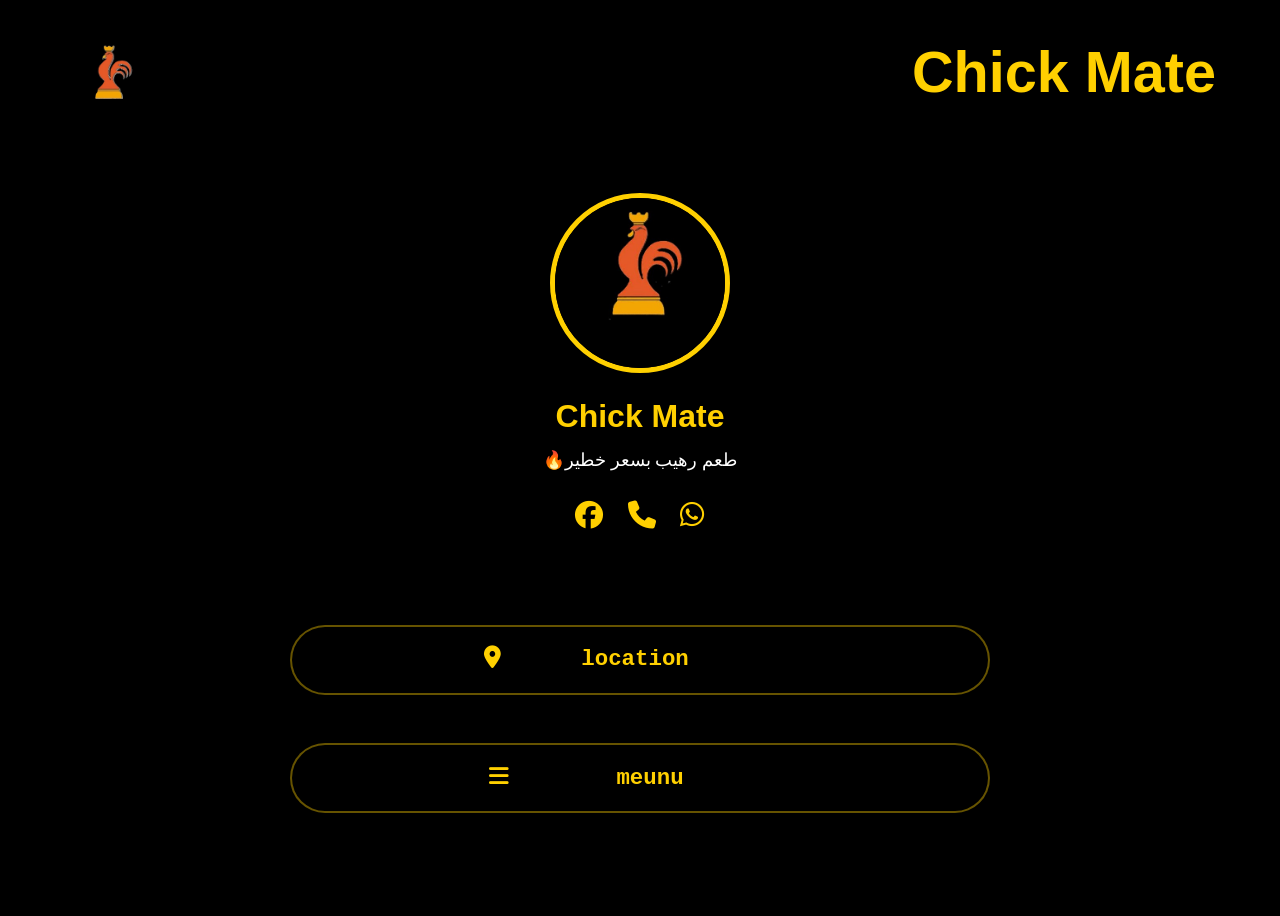
<file: index.html>
<!DOCTYPE html>
<html lang="en">

<head>
  <meta charset="UTF-8" />
  <meta name="viewport" content="width=device-width, initial-scale=1.0" />
  <link rel="stylesheet" href="css/all.min.css" />
  <link rel="stylesheet" href="css/index.css" />
  <link rel="stylesheet" href="css/nornalize.css" />

  <title>Chick Mate </title>
</head>

<body>
  <!--start header-->
  <!--start header-->
  <!--start header-->
  <div class="header">
    <div class="container">
      <div class="logo"><img src="image/logo.jpg" alt="" /></div>
      <div class="name">
        <h1><span> </span>Chick Mate
 </h1>
      </div>
    </div>
  </div>
  <!--start  profile-->
  <!--start  profile-->

  <div class="profile">
    <div class="container">
      <div class="image"><img src="image/caram.jpeg" alt="" /></div>
      <div class="text">
        <p>     </p>
      <span> Chick Mate </span>
        <p> 🔥طعم رهيب بسعر خطير </p>

      </div>
      <div class="icon">
        <!-- <a href="https://www.tiktok.com/@a2z_cafe?_t=ZS-90obosdH9iW&_r=1"><i class="fa-brands fa-tiktok"></i></a> -->

        <a href="https://www.facebook.com/share/1CrfHWsxSL/"><i class="fa-brands fa-facebook"></i></a>

        <!-- <a href="https://www.instagram.com/a2z_cafe?igsh=d2dyOWxwZ20wYzc5"><i class="fa-brands fa-instagram"></i></a> -->

        <a href="tel:01289000355"><i class="fa-solid fa-phone"></i></a>

        <a href="https://api.whatsapp.com/send?phone=201289000355"><i class="fab fa-whatsapp"></i></a>
      </div>
    </div>
  </div>

  <!--start   contant-->
  <!--start   contant-->
  <!--start   contant-->
  <div class="contant">
    <div class="container">
      <!-- <br /> -->
      <div class="col">
        <a href="https://www.google.com/maps?q=30.2980987,30.9775295&z=17&hl=en">
          <pre><i class="fa-solid fa-location-dot"></i>      location     <span>>>></span></pre>
        </a>
      </div>
      <br />
      <div class="col">
        <a href="menu/menu.html">
          <pre><i class="fa-solid fa-bars"></i>        meunu     <span>>>></span></pre>
        </a>
      </div>
      <br>


    </div>
  </div>


  </div>
</body>

</html>
</file>
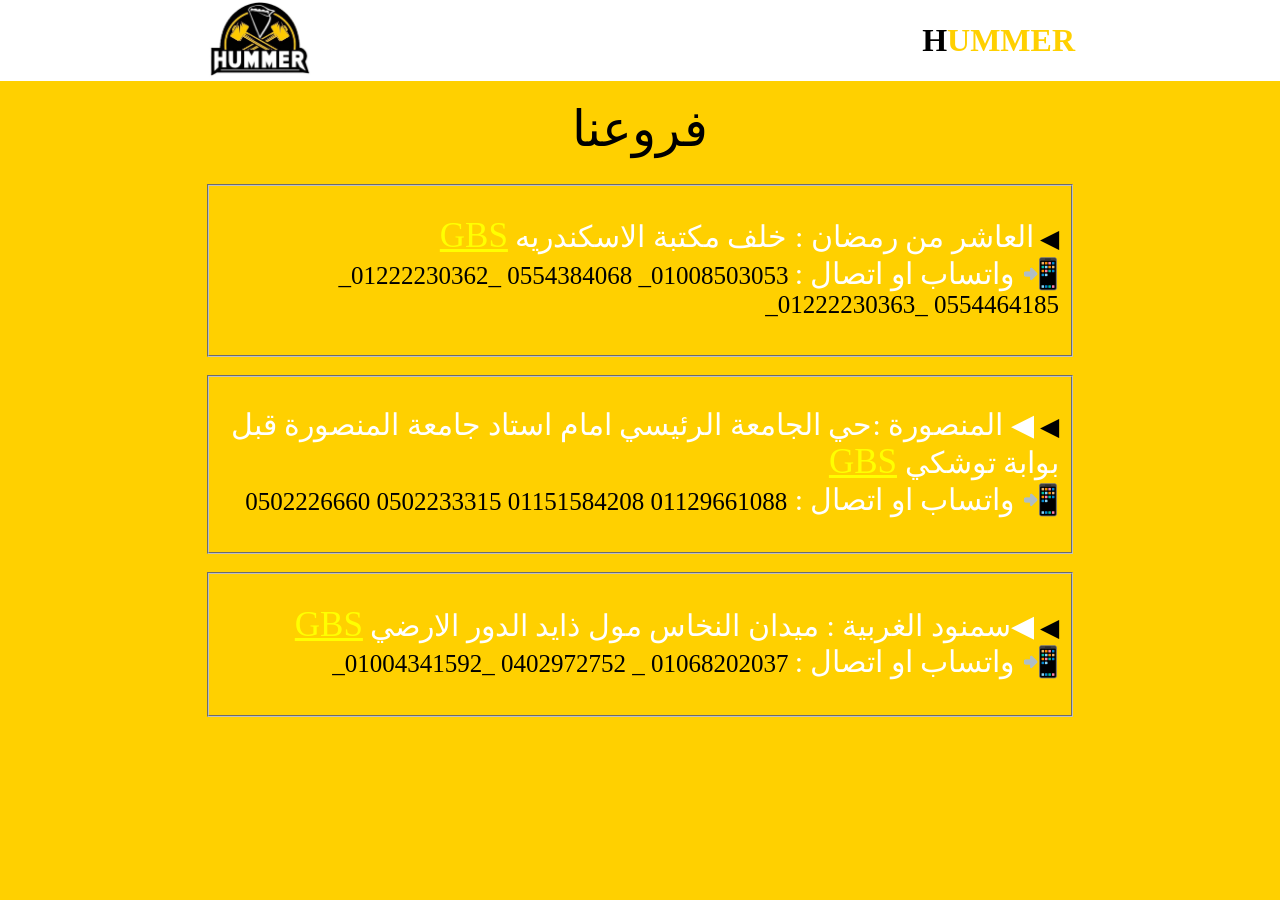
<file: location/location.html>
<!DOCTYPE html>
<html lang="en">
<head>
    <meta charset="UTF-8">
    <meta name="viewport" content="width=device-width, initial-scale=1.0">
    <title>  HUMMER  >>location</title>

      <link rel="stylesheet" href="all.min.css" />
    <link rel="stylesheet" href="location.css" />
    <link rel="stylesheet" href="nornalize.css" />
</head>
<body>
    

    <!--start header-->
    <!--start header-->
    <!--start header-->
    <div class="header">
      <div class="container">
        <div class="logo"><img src="image/logo.jpg" alt="" /></div>
        <div class="name">
          <h1><span>H</span>UMMER</h1>
        </div>
      </div>
    </div>

       <!--start title -->
    <!--start title -->
        <!--start title -->

    <div class="title">
      <div class="container">
        <div class="text">فروعنا </div>
      </div>
    </div>

       
     <!--start location  -->
      <!--start location  -->
       <!--start location  -->
 
<div class="location">
  <div class="container">

        <!--start location1111  -->
    <fieldset> 
    <div class="row">

      <p> ◀ 
   <span>  العاشر من رمضان :  خلف مكتبة الاسكندريه </span> <span class="gps"><a href="https://www.google.com/maps/place/%D9%85%D8%B7%D8%B9%D9%85+Mix+Chicken+%D9%85%D9%8A%D9%83%D8%B3+%D8%AA%D8%B4%D9%8A%D9%83%D9%86%E2%80%AD/@30.2902836,31.7465641,760m/data=!3m2!1e3!4b1!4m6!3m5!1s0x1457fd21ad69da3d:0xce9709e285a1c478!8m2!3d30.2902836!4d31.7465641!16s%2Fg%2F11q_8p87k5?entry=ttu&g_ep=EgoyMDI1MDUxMy4xIKXMDSoASAFQAw%3D%3D"> GBS</a></span><br>


<span> 📲 واتساب او اتصال :</span>
01008503053_
0554384068 _01222230362_
0554464185 _01222230363_
</p>
</div>
</fieldset>
<br>
    <!--start location22222  -->
    <fieldset>
    <div class="row">

      <p> ◀ 
   <span> ◀ المنصورة :حي الجامعة الرئيسي امام استاد جامعة المنصورة  قبل بوابة توشكي
</span> <span class="gps"><a href="https://maps.app.goo.gl/kHqtyCgPKiA22H3b8"> GBS</a></span><br>


<span> 📲 واتساب او اتصال :
</span>
 
01129661088 01151584208
0502233315 0502226660
</p>
</div>
</fieldset>
<br>
    <!--start location3333  -->
<fieldset>

    <div class="row">

      <p> ◀ 
   <span>  ◀سمنود الغربية : ميدان النخاس مول ذايد الدور الارضي 
</span> <span class="gps"><a href="https://maps.app.goo.gl/nWRGuJe3QoWtEcLp9"> GBS</a></span><br>


<span> 📲 واتساب او اتصال :</span>
 
01068202037  _ 
0402972752 _01004341592_
</p>
</div>
</fieldset>


    </div>
  </div>
 


</body>
</html>
</file>
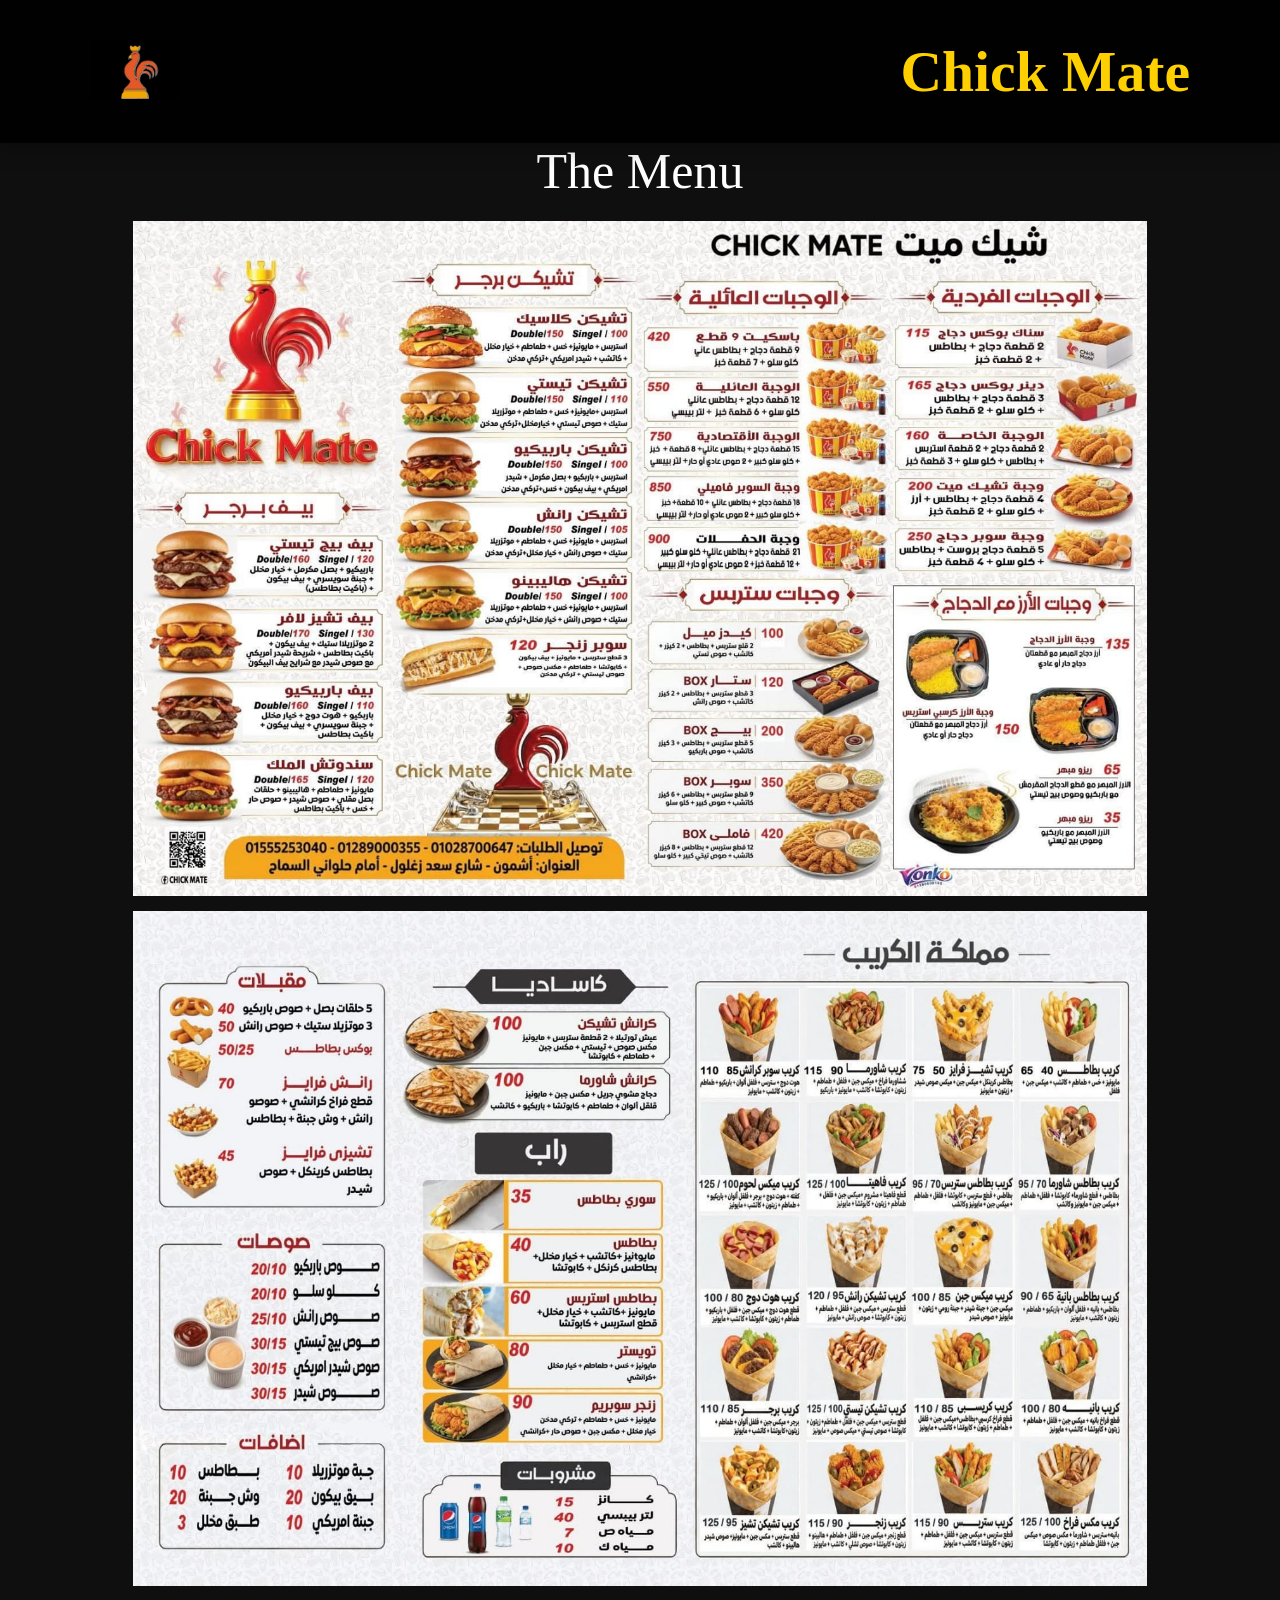
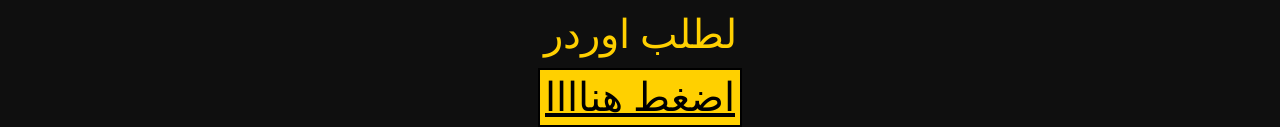
<file: menu/menu.html>
<!DOCTYPE html>
<html lang="en">

<head>
  <meta charset="UTF-8">
  <meta name="viewport" content="width=device-width, initial-scale=1.0">
  <title>Chick Mate >> menu</title>

  <link rel="stylesheet" href="all.min.css" />
  <link rel="stylesheet" href="menu.css" />
  <link rel="stylesheet" href="nornalize.css" />
</head>

<body>
  <!--start header-->
  <!--start header-->
  <!--start header-->
  <div class="header">
    <div class="container">
      <div class="logo"><img src="../image/logo.jpg" alt="" /></div>
      <div class="name">
        <h1><span> </span>  Chick Mate </h1>
      </div>
    </div>
  </div>

  <div class="title">
    <div class="container">
      <div class="text">The Menu</div>
    </div>
  </div>

  <!-- start  menu -->
  <!-- start  menu -->

  <div class="menu">
    <div class="container">
      <img src="image/1 (1).jpeg" alt="">
      <img src="image/1 (2).jpeg" alt="">








    </div>

  </div>
  <!--start container 22222-->
  <div class="container">

    <form>

      <div class="text">لطلب اوردر </div>

      <a href="https://api.whatsapp.com/send?phone=201289000355">اضغط هناااا</a>
    </form>

  </div>


  </div>


</body>

</html>
</file>
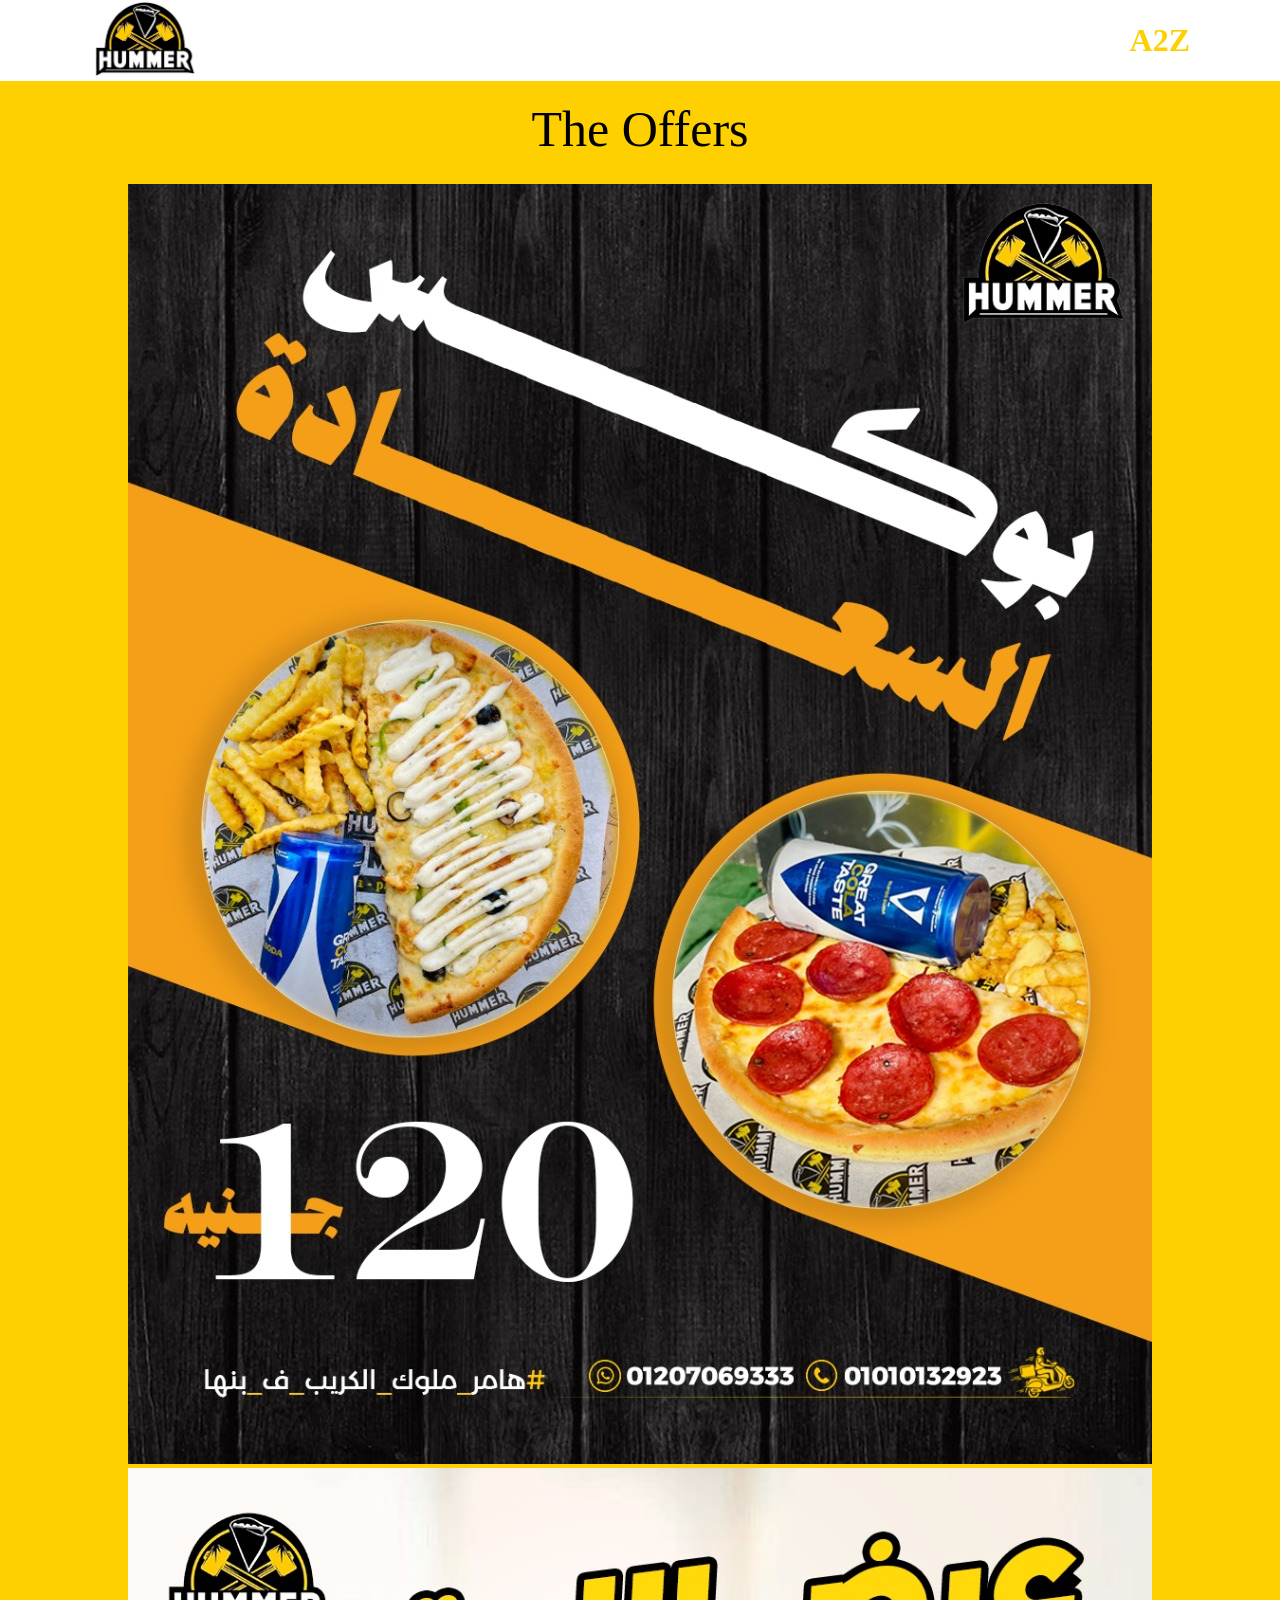
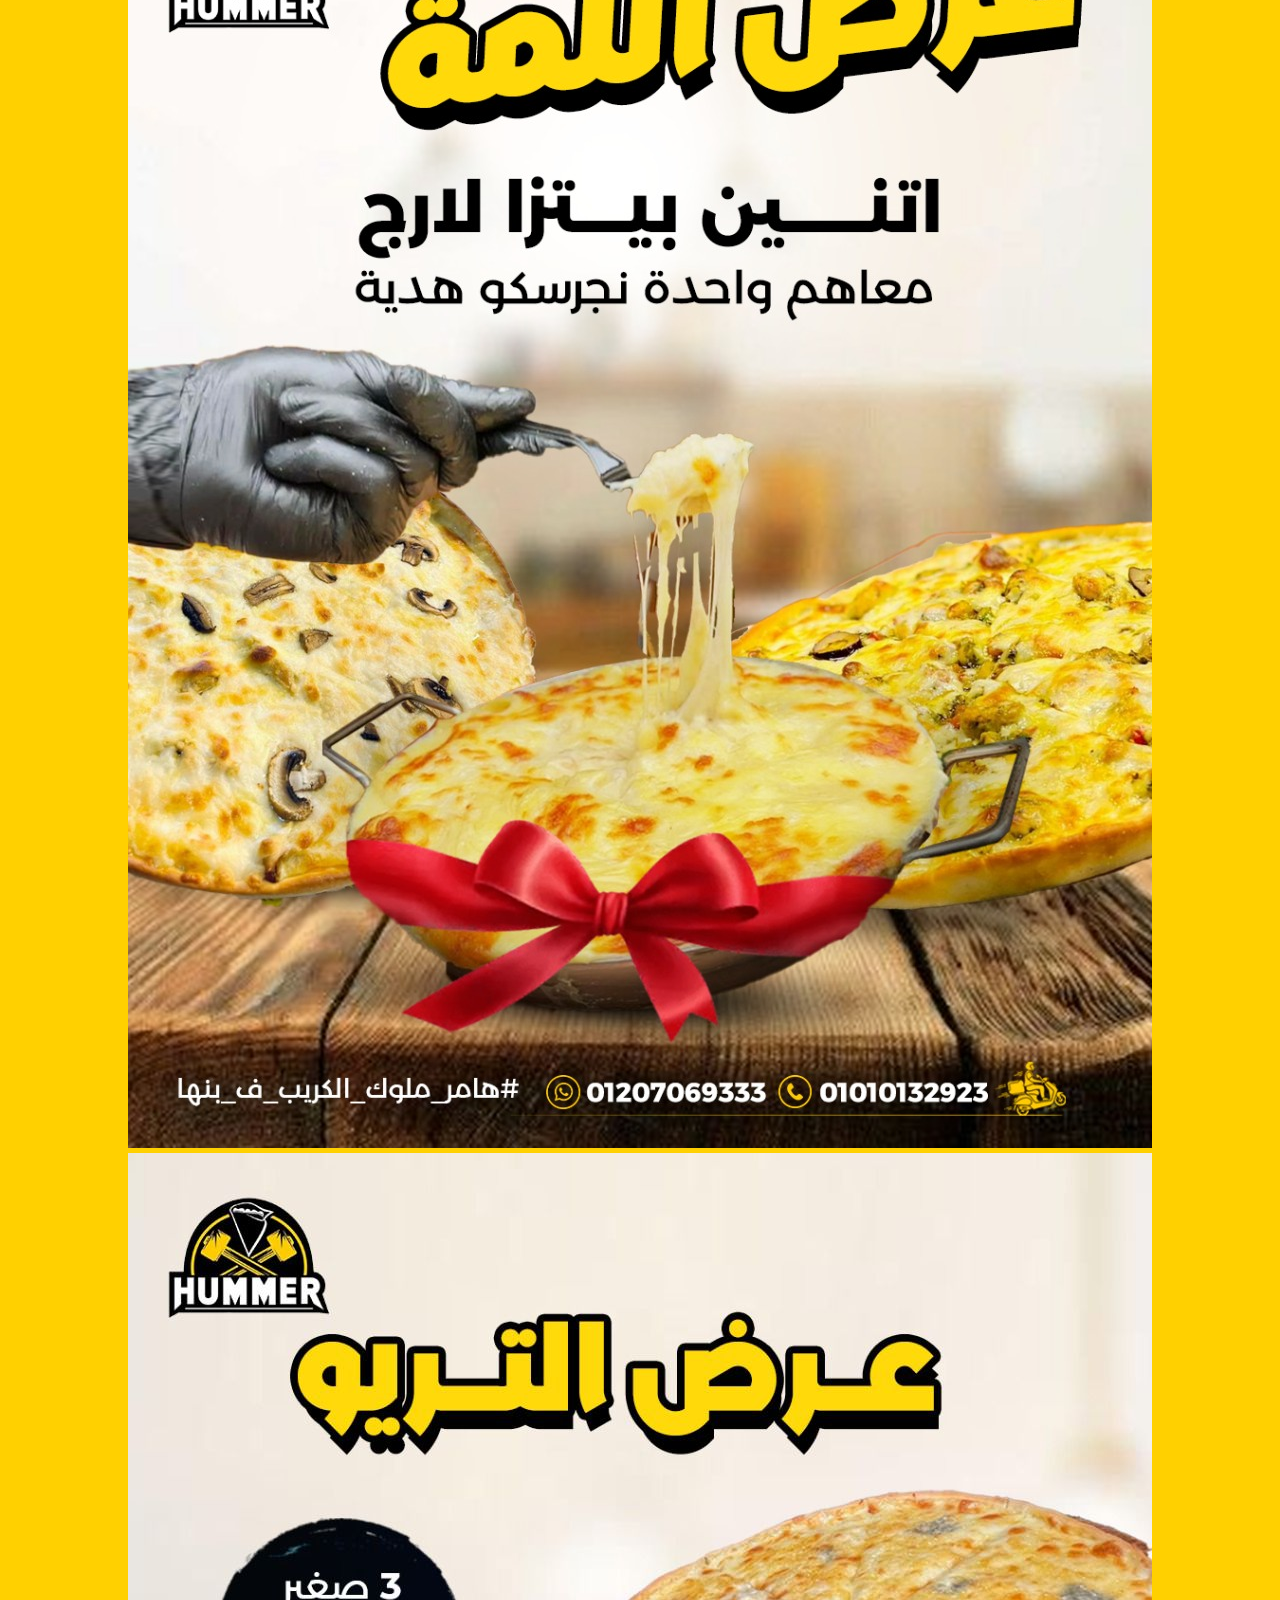
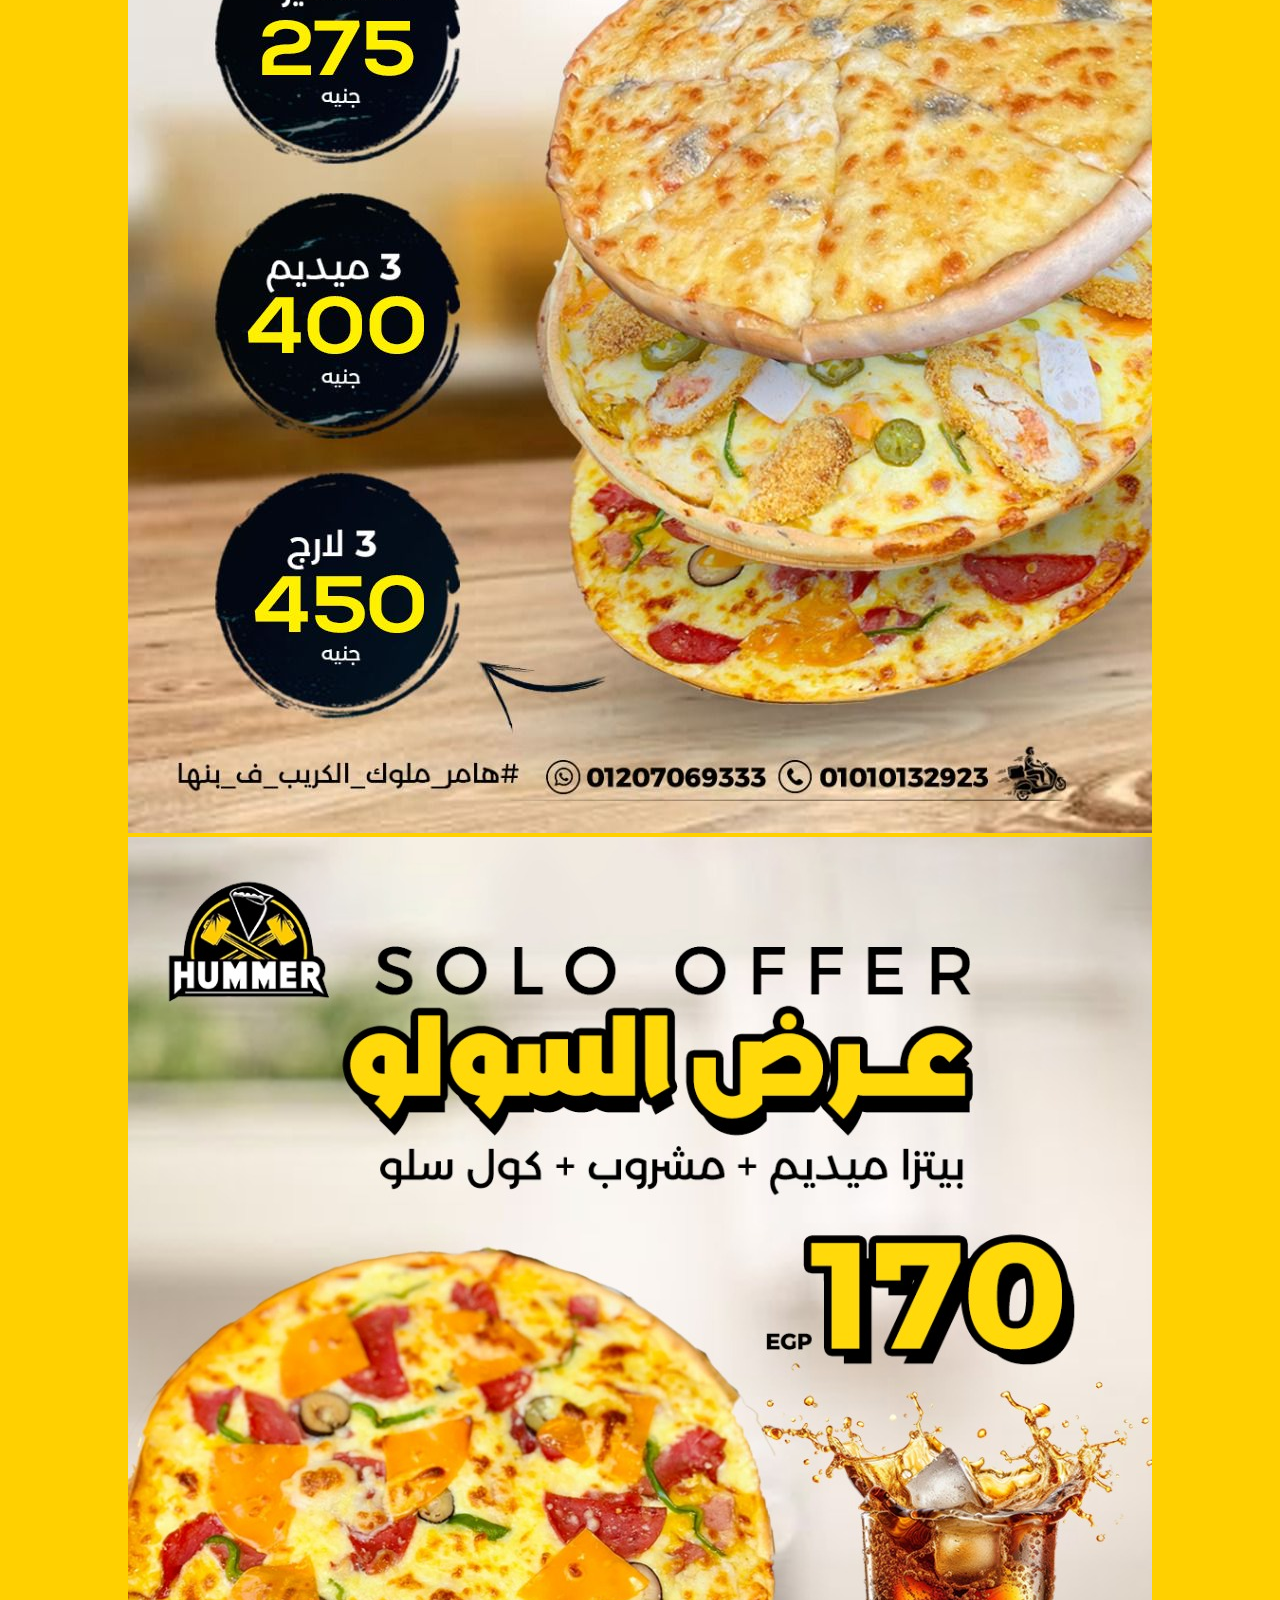
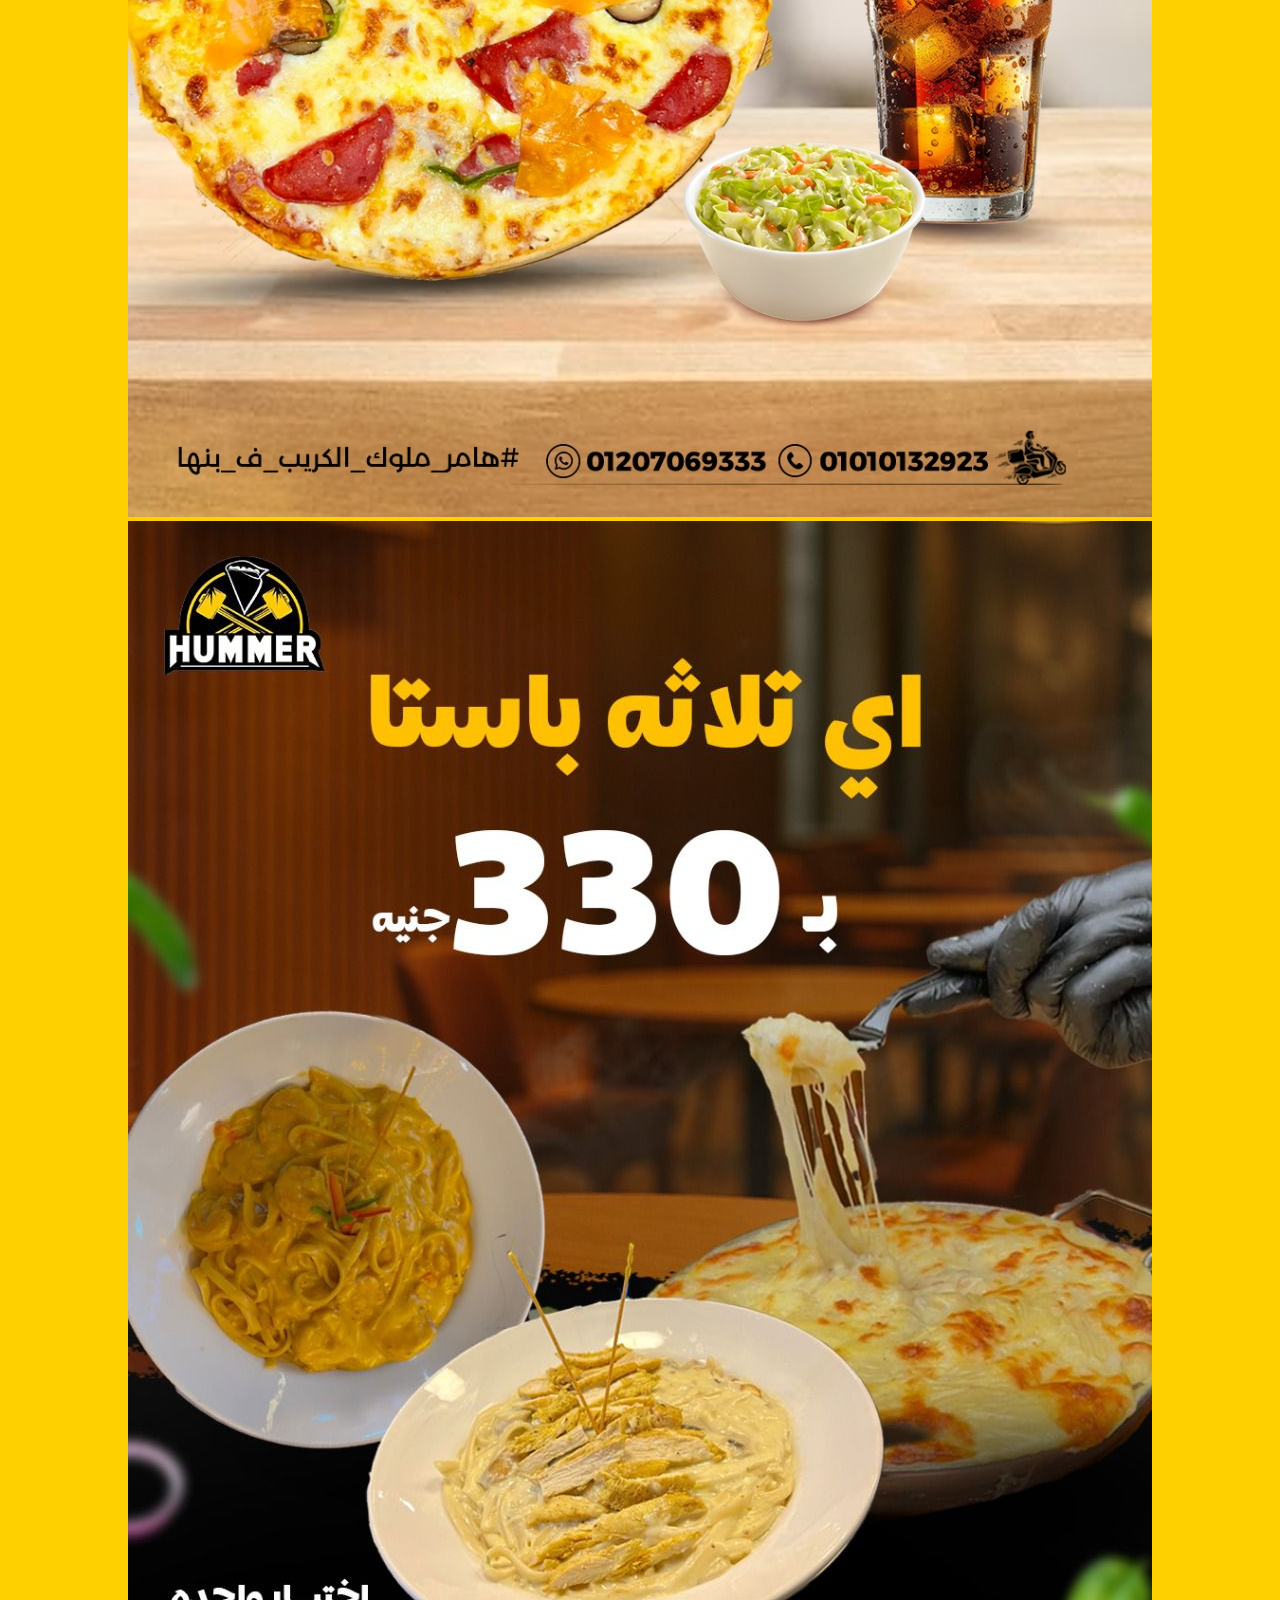
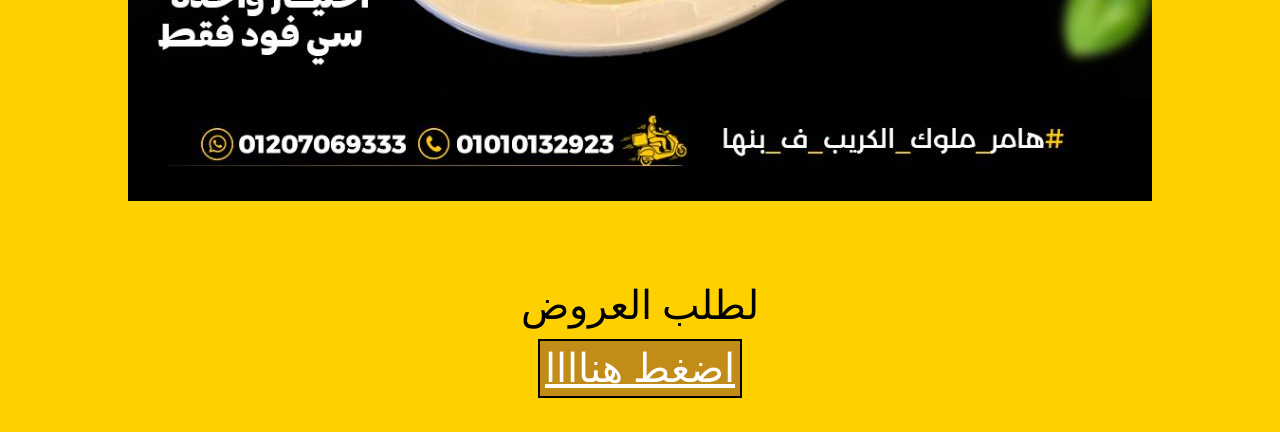
<file: offers/offers.html>
<!DOCTYPE html>
<html lang="en">
  <head>
    <meta charset="UTF-8" />
    <meta name="viewport" content="width=device-width, initial-scale=1.0" />
    <title>A2Z  >> offers</title>

    <link rel="stylesheet" href="all.min.css" />
    <link rel="stylesheet" href="offers.css" />
    <link rel="stylesheet" href="nornalize.css" />
  </head>
  <body>
    <!--start header-->
    <!--start header-->
    <!--start header-->
    <div class="header">
      <div class="container">
        <div class="logo"><img src="image/logo.jpg" alt="" /></div>
        <div class="name">
          <h1><span> </span>A2Z </h1>
        </div>
      </div>
    </div>

    <div class="title">
      <div class="container">
        <div class="text">The Offers</div>
      </div>
    </div>

    <!-- start  offer -->
    <!-- start  offer -->
    <!-- start  offer -->




            <div class="offer">
                <div class="container">
                  <img src="image/1 (1).jpeg" alt="">
                   <img src="image/1 (2).jpeg" alt="">
<img src="image/1 (3).jpeg" alt="">
<img src="image/1 (4).jpeg" alt="">
<img src="image/1 (5).jpeg" alt="">




                </div>
      <!--start click-->

<div class="click">
         <div class="container">
        <form >
          <div class="text">لطلب  العروض</div>

          <a href="https://api.whatsapp.com/send?phone=201289000355 " >اضغط هناااا</a >
        </form>
      </div>
      </div>
  </body>
</html>
</file>
<file: css/index.css>
:root {
  --main-color: #0f0f0f;
  --secondary-color: #ffd000;
  --text-color: #ffffff;
  --bg-color: #000000;
  --transition: 0.3s ease;
  --radius: 20px;
}

html {
  scroll-behavior: smooth;
}

* {
  margin: 0;
  padding: 0;
  box-sizing: border-box;
}

body {
  font-family: "Cairo", sans-serif;
  background: var(--bg-color);
  min-height: 100vh;
  overflow-x: hidden;
}

.container {
  width: 90%;
  max-width: 1200px;
  margin: auto;
}

/* ================= HEADER ================= */

.header {
  background: rgba(0,0,0,.9);
  backdrop-filter: blur(15px);
  position: sticky;
  top: 0;
  z-index: 999;
  box-shadow: 0 5px 20px rgba(0,0,0,.3);
}

.header .container {
  display: flex;
  justify-content: space-between;
  align-items: center;
  min-height: 80px;
}

.header img {
  width: 90px;
  transition: var(--transition);
  animation: float 3s infinite ease-in-out;
}

.header img:hover {
  transform: scale(1.1);
}

@keyframes float {
  0%,100% {
    transform: translateY(0);
  }

  50% {
    transform: translateY(-8px);
  }
}

.header .name {
  color: var(--secondary-color);
  font-size: 1.8rem;
  font-weight: 800;
}

/* ================= PROFILE ================= */

.profile {
  text-align: center;
  color: var(--text-color);
  padding: 50px 0;
}

.profile .image img {
  width: 180px;
  height: 180px;
  object-fit: cover;
  border-radius: 50%;
  border: 5px solid var(--secondary-color);
  box-shadow: 0 10px 30px rgba(0,0,0,.3);
}

.profile .text {
  margin-top: 20px;
}

.profile .text span {
  display: block;
  font-size: 2rem;
  color: var(--secondary-color);
  font-weight: 900;
  margin-bottom: 10px;
}

.profile .text p {
  font-size: 1.1rem;
  line-height: 1.8;
}

.profile .icon {
  margin-top: 25px;
}

.profile .icon i {
  color: var(--secondary-color);
  font-size: 28px;
  margin: 0 10px;
  transition: var(--transition);
}

.profile .icon i:hover {
  color: white;
  transform: translateY(-5px) scale(1.2);
}

/* ================= CONTENT ================= */

.contant {
  padding: 30px 0 70px;
}

.contant a {
  text-decoration: none;
  color: var(--secondary-color);
}

.contant .col {
  width: min(700px, 100%);
  margin: 15px auto;
  height: 70px;

  display: flex;
  justify-content: center;
  align-items: center;
  gap: 10px;

  background: rgba(0,0,0,.25);
  backdrop-filter: blur(10px);

  border: 2px solid rgba(255,208,0,.4);
  border-radius: 100px;

  font-size: 1.4rem;
  font-weight: 800;

  transition: var(--transition);
}

.contant .col:hover {
  transform: translateY(-5px);
  background: rgba(0,0,0,.5);
  border-color: white;
  box-shadow: 0 10px 30px rgba(0,0,0,.25);
}

.contant .col span {
  opacity: 0;
  transition: var(--transition);
}

.contant .col:hover span {
  opacity: 1;
}

/* ================= TIME ================= */

.time {
  padding-bottom: 30px;
}

.time .container {
  text-align: center;
  color: var(--secondary-color);
  font-size: 2rem;
  font-weight: 800;
}

.time span {
  color: white;
}

/* ================= MOBILE ================= */

@media (max-width: 768px) {

  .header .container {
    min-height: 70px;
  }

  .header img {
    width: 65px;
  }

  .header .name {
    font-size: 1.1rem;
  }

  .profile .image img {
    width: 140px;
    height: 140px;
  }

  .profile .text span {
    font-size: 1.5rem;
  }

  .profile .text p {
    font-size: 1rem;
  }

  .contant .col {
    height: 60px;
    font-size: 1rem;
  }

  .time .container {
    font-size: 1.5rem;
  }
}
</file>
<file: location/location.css>
:root {
--main-color: #ffd000;
  --secondary-color: #000000;
}

html {
  scroll-behavior: smooth;
}
* {
  -webkit-box-sizing: border-box;
  -moz-box-sizing: border-box;
  box-sizing: border-box;
}

body {
  background-color: var(--main-color);
  width: 100%;
}
.container {
  padding-left: 15px;
  padding-right: 15px;
  margin-right: auto;
  margin-left: auto;
}

@media (max-width: 400px) {
  .container {
    width: 360px;
  }
}

/* small  */

@media (min-width: 768px) {
  .container {
    width: 750px;
  }
}

/* medium*/

@media (min-width: 992px) {
  .container {
    width: 970px;
  }
}

/* large */

@media (min-width: 1200px) {
  .container {
    width: 900px;
  }
}

/* start header */
/* start header */
/* start header */
.header {
  background-color: #ffffff;
}

.header .container {
  display: flex;
  justify-content: space-between;

  align-items: center;
}

.header img {
  width: 110px;
  margin: 0px;
  padding: 0px;

  animation-name: thebest;
  animation-duration: 2s;
  animation-iteration-count: infinite;
}

@keyframes thebest {
  0% {
    translate: 0 0;
  }
  50% {
    translate: 20px 0;
  }

  100% {
    translate: 0 0;
  }
}

.header .container .name {
  color:  var(--main-color);
}

.header .container .name span {
  color: var(--secondary-color);
}

@media (max-width: 768px) {
  .header {
    background-color: #fff;
    height: 50px;
    padding-bottom: 20px;
    padding-top: -200px;
    margin-top: 0px;
  }

  .header img {
    width: 40px;
  }

  .header .container .name {
    font-size: 14px;
    color: var(--main-color);
  }
}

 
/* The title */
/* The title */

.title {
  margin-top: 20px;
  margin-bottom: -25px;
  text-align: center;
}
.title .text {
  font-size: 50px;
}

.title .text:hover {
  color: #ffe100;
  font-size: 55px;
}


/* The location */
/* The location */
/* The location */
.location {
  margin-top: 50px;
}
.location .container .row {
  direction: rtl;

  margin-top: 20px;
  
}

.location .container .row p {
  font-size: 25px;
}

.location .container .row span {
  font-size: 30px;
  color:  #fff;
}

.location .container .row .gps a {
  font-size: 35px;
  color: var(--secondary-color);
  color: yellow;
}

.location .container  fieldset:hover{

   border: var(--secondary-color) 5px solid;
 
}

/* @media
   @media
   @media
   @media
   @media
   @media
    */

@media (max-width: 768px) {
 
  .title .text {
    font-size: 35px;
  }

 
  .location {
    margin-top: 40px;
  }
  .location .container .row {
    direction: rtl;

    margin-top: 10px;
 
  }

  .location .container .row p {
    font-size: 18px;
  }

  .location .container .row span {
    font-size: 25px;
    color:  #fff;
  }

  .location .container .row .gps a {
    font-size: 35px;
    color: var(--secondary-color);
  }
}
</file>
<file: menu/menu.css>
:root {
  --main-color: #0f0f0f;
  --secondary-color: #ffd000;
  --text-color: #ffffff;
  --bg-color: #000000;
  --transition: 0.3s ease;
  --radius: 20px;
}
html {
  scroll-behavior: smooth;
}
* {
  -webkit-box-sizing: border-box;
  -moz-box-sizing: border-box;
  box-sizing: border-box;
}

body {
  background-color: var(--main-color);
  width: 100%;
}
.container {
  width: 90%;
}

@media (max-width: 300px) {
  .container {
    width: 360px;
  }
}

/* small  */

@media (min-width: 768px) {
  .container {
    width: 750px;
  }
}

/* medium*/

@media (min-width: 992px) {
  .container {
    width: 970px;
  }
}

/* large */

@media (min-width: 1200px) {
  .container {
    width: 1100px;
  }
}

/* start header */
/* start header */
/* start header */
.header {
  background: rgba(0,0,0,.9);
  backdrop-filter: blur(15px);
  position: sticky;
  top: 0;
  z-index: 999;
  box-shadow: 0 5px 20px rgba(0,0,0,.3);
}

.header .container {
  display: flex;
  justify-content: space-between;
  align-items: center;
  min-height: 80px;
}

.header img {
  width: 90px;
  transition: var(--transition);
  animation: float 3s infinite ease-in-out;
}

.header img:hover {
  transform: scale(1.1);
}

@keyframes float {
  0%,100% {
    transform: translateY(0);
  }

  50% {
    transform: translateY(-8px);
  }
}

.header .name {
  color: var(--secondary-color);
  font-size: 1.8rem;
  font-weight: 800;
}

@media (max-width: 768px) {
  .header .container {
    min-height: 70px;
  }

  .header img {
    width: 65px;
  }

  .header .name {
    font-size: 1.1rem;
  }
}


.title {
  width: 100%;
  margin-top: 20px;
  margin-bottom: -25px;
  margin: auto;
  text-align: center;
  color: #ffffff;
  text-align: center;
}
.title .container {
  text-align: center;
  width: 100%;
}
.title .text {
  font-size: 50px;
}

.title .text:hover {
  color: #f1d900;
  font-size: 55px;
}


.menu .container {
  margin: auto;
  margin-top: 20px;

  width: 80%;
  text-align: center;
  padding-bottom: 10px;
}

.menu .container img {
  width: 99%;

  padding-bottom: 10px;
}

@media (max-width: 500px) {
  .menu .container {
    width: 99%;

    padding-bottom: 10px;
  }

  .menu .container img {
    width: 99%;

    padding-bottom: 10px;
  }
}

/* start container 22222*/
/* start container 22222*/
/* start container 22222*/

.container form {
  margin-top: -15px;
  margin-bottom: 0px;
  padding-bottom: 5px;

  text-align: center;
}

.container form .text {
  text-align: center;

  font-size: 40px;
  color: var(--secondary-color);
  line-height: 2;
}

.container form a {
  font-size: 40px;
  background-color: var(--secondary-color);
  color: #000000;

  border: 2px solid black;
  padding: 5px;
}

.container form a:hover {
  color: var(--secondary-color);
    color: #ff0000;

  font-size: 45px;
}

.container {
  margin: auto;
}
</file>
<file: offers/offers.css>
:root {
 --main-color: #ffd000;
  --secondary-color: #000000;
}

html {
  scroll-behavior: smooth;
}
* {
  -webkit-box-sizing: border-box;
  -moz-box-sizing: border-box;
  box-sizing: border-box;
}

body {
  background-color: var(--main-color);
  width: 100%;
}
.container {
  margin: auto;
  text-align: center;
}

 @media (max-width: 300px) {
  .container {
    width: 360px;
  }
}

/* small  */

@media (min-width: 768px) {
  .container {
    width: 750px;
  }
}

/* medium*/

@media (min-width: 992px) {
  .container {
    width: 970px;
  }
}

/* large */

@media (min-width: 1200px) {
  .container {
    width: 1100px;
  }
}

/* start header */
/* start header */
/* start header */
.header {
  background-color: #ffffff;
}

.header .container {
  display: flex;
  justify-content: space-between;

  align-items: center;
}

.header img {
  width: 110px;
  margin: 0px;
  padding: 0px;

  animation-name: thebest;
  animation-duration: 2s;
  animation-iteration-count: infinite;
  
}

@keyframes thebest {
  0% {
    translate: 0 0;
  }
  50% {
    translate: 20px 0;
  }

  100% {
    translate: 0 0;
  }
}

.header .container .name {
  color:  var(--main-color);
}

.header .container .name span {
  color: var(--secondary-color);
}

@media (max-width: 768px) {
  .header {
    background-color: #fff;
    height: 50px;
    padding-bottom: 20px;
    padding-top: -200px;
    margin-top: 0px;
  }

  .header img {
    width: 40px;
  }

  .header .container .name {
    font-size: 14px;
    color: var(--main-color);
  }
}

    /* The offer */
   /* The offer */
  /* The offer */

  .title{
    margin-top: 20px;
    margin-bottom: -25px;
    text-align: center;
  }
  .title .text{

    font-size: 50px;
  }

    .title .text:hover{
color: #ffffff;
    font-size: 55px;
  }

  /* start offer */
 /* staer offer */
/* start offer */

.offer .container {
 
 margin-top: 50px;
 width: 100%;
 
padding-bottom: 10px;

}

@media (max-width:500px){

  .offer .container{
 
 width: 99%;
 
padding-bottom: 10px;



}

  .offer .container img{
 
 width: 99%;
 
padding-bottom: 10px;



}
}
/* 
.offer .row{
  
    direction: rtl;
 
 color: #ffffff;
 font-size: 22px;

}
.offer .row span{

   color:  var(--secondary-color);
   font-size: 28px;
}
 
 .offer .row .ffer{

font-size: 28px;
color:  var(--secondary-color);

 }

  .offer .container  fieldset{

   border: var(--secondary-color) .5px solid;
   box-shadow: 0px  0px  10px  5px rgb(126, 119, 19)   ;
    
  }
 
 .offer .container  fieldset:hover{

   border: var(--secondary-color) 5px solid;
 
}
  */

   /* start  click */
  /* start  click */
 /* start  click */


 
  .click .container form {
 
 margin-bottom: 30px;
 
 
text-align: center;

 }

  .container form .text{

font-size: 40px;
color: var(--secondary-color);
line-height: 2;

 }

  .container form  a{

font-size: 40px;
background-color: rgba(120, 56, 56, 0.447);
color: #ffffff;

border: 2px solid black;
padding: 5px;
 
 

 }
 
  .container form a:hover{
color: var(--secondary-color);
font-size: 45px;
 

 }
</file>
<file: css/nornalize.css>
/*! normalize.css v8.0.1 | MIT License | github.com/necolas/normalize.css */

/* Document
   ========================================================================== */

/**
 * 1. Correct the line height in all browsers.
 * 2. Prevent adjustments of font size after orientation changes in iOS.
 */

 html {
    line-height: 1.15; /* 1 */
    -webkit-text-size-adjust: 100%; /* 2 */
  }
  
  /* Sections
     ========================================================================== */
  
  /**
   * Remove the margin in all browsers.
   */
  
  body {
    margin: 0;
  }
  
  /**
   * Render the `main` element consistently in IE.
   */
  
  main {
    display: block;
  }
  
  /**
   * Correct the font size and margin on `h1` elements within `section` and
   * `article` contexts in Chrome, Firefox, and Safari.
   */
  
  h1 {
    font-size: 2em;
    margin: 0.67em 0;
  }
  
  /* Grouping content
     ========================================================================== */
  
  /**
   * 1. Add the correct box sizing in Firefox.
   * 2. Show the overflow in Edge and IE.
   */
  
  hr {
    box-sizing: content-box; /* 1 */
    height: 0; /* 1 */
    overflow: visible; /* 2 */
  }
  
  /**
   * 1. Correct the inheritance and scaling of font size in all browsers.
   * 2. Correct the odd `em` font sizing in all browsers.
   */
  
  pre {
    font-family: monospace, monospace; /* 1 */
    font-size: 1em; /* 2 */
  }
  
  /* Text-level semantics
     ========================================================================== */
  
  /**
   * Remove the gray background on active links in IE 10.
   */
  
  a {
    background-color: transparent;
  }
  
  /**
   * 1. Remove the bottom border in Chrome 57-
   * 2. Add the correct text decoration in Chrome, Edge, IE, Opera, and Safari.
   */
  
  abbr[title] {
    border-bottom: none; /* 1 */
    text-decoration: underline; /* 2 */
    text-decoration: underline dotted; /* 2 */
  }
  
  /**
   * Add the correct font weight in Chrome, Edge, and Safari.
   */
  
  b,
  strong {
    font-weight: bolder;
  }
  
  /**
   * 1. Correct the inheritance and scaling of font size in all browsers.
   * 2. Correct the odd `em` font sizing in all browsers.
   */
  
  code,
  kbd,
  samp {
    font-family: monospace, monospace; /* 1 */
    font-size: 1em; /* 2 */
  }
  
  /**
   * Add the correct font size in all browsers.
   */
  
  small {
    font-size: 80%;
  }
  
  /**
   * Prevent `sub` and `sup` elements from affecting the line height in
   * all browsers.
   */
  
  sub,
  sup {
    font-size: 75%;
    line-height: 0;
    position: relative;
    vertical-align: baseline;
  }
  
  sub {
    bottom: -0.25em;
  }
  
  sup {
    top: -0.5em;
  }
  
  /* Embedded content
     ========================================================================== */
  
  /**
   * Remove the border on images inside links in IE 10.
   */
  
  img {
    border-style: none;
  }
  
  /* Forms
     ========================================================================== */
  
  /**
   * 1. Change the font styles in all browsers.
   * 2. Remove the margin in Firefox and Safari.
   */
  
  button,
  input,
  optgroup,
  select,
  textarea {
    font-family: inherit; /* 1 */
    font-size: 100%; /* 1 */
    line-height: 1.15; /* 1 */
    margin: 0; /* 2 */
  }
  
  /**
   * Show the overflow in IE.
   * 1. Show the overflow in Edge.
   */
  
  button,
  input { /* 1 */
    overflow: visible;
  }
  
  /**
   * Remove the inheritance of text transform in Edge, Firefox, and IE.
   * 1. Remove the inheritance of text transform in Firefox.
   */
  
  button,
  select { /* 1 */
    text-transform: none;
  }
  
  /**
   * Correct the inability to style clickable types in iOS and Safari.
   */
  
  button,
  [type="button"],
  [type="reset"],
  [type="submit"] {
    -webkit-appearance: button;
  }
  
  /**
   * Remove the inner border and padding in Firefox.
   */
  
  button::-moz-focus-inner,
  [type="button"]::-moz-focus-inner,
  [type="reset"]::-moz-focus-inner,
  [type="submit"]::-moz-focus-inner {
    border-style: none;
    padding: 0;
  }
  
  /**
   * Restore the focus styles unset by the previous rule.
   */
  
  button:-moz-focusring,
  [type="button"]:-moz-focusring,
  [type="reset"]:-moz-focusring,
  [type="submit"]:-moz-focusring {
    outline: 1px dotted ButtonText;
  }
  
  /**
   * Correct the padding in Firefox.
   */
  
  fieldset {
    padding: 0.35em 0.75em 0.625em;
  }
  
  /**
   * 1. Correct the text wrapping in Edge and IE.
   * 2. Correct the color inheritance from `fieldset` elements in IE.
   * 3. Remove the padding so developers are not caught out when they zero out
   *    `fieldset` elements in all browsers.
   */
  
  legend {
    box-sizing: border-box; /* 1 */
    color: inherit; /* 2 */
    display: table; /* 1 */
    max-width: 100%; /* 1 */
    padding: 0; /* 3 */
    white-space: normal; /* 1 */
  }
  
  /**
   * Add the correct vertical alignment in Chrome, Firefox, and Opera.
   */
  
  progress {
    vertical-align: baseline;
  }
  
  /**
   * Remove the default vertical scrollbar in IE 10+.
   */
  
  textarea {
    overflow: auto;
  }
  
  /**
   * 1. Add the correct box sizing in IE 10.
   * 2. Remove the padding in IE 10.
   */
  
  [type="checkbox"],
  [type="radio"] {
    box-sizing: border-box; /* 1 */
    padding: 0; /* 2 */
  }
  
  /**
   * Correct the cursor style of increment and decrement buttons in Chrome.
   */
  
  [type="number"]::-webkit-inner-spin-button,
  [type="number"]::-webkit-outer-spin-button {
    height: auto;
  }
  
  /**
   * 1. Correct the odd appearance in Chrome and Safari.
   * 2. Correct the outline style in Safari.
   */
  
  [type="search"] {
    -webkit-appearance: textfield; /* 1 */
    outline-offset: -2px; /* 2 */
  }
  
  /**
   * Remove the inner padding in Chrome and Safari on macOS.
   */
  
  [type="search"]::-webkit-search-decoration {
    -webkit-appearance: none;
  }
  
  /**
   * 1. Correct the inability to style clickable types in iOS and Safari.
   * 2. Change font properties to `inherit` in Safari.
   */
  
  ::-webkit-file-upload-button {
    -webkit-appearance: button; /* 1 */
    font: inherit; /* 2 */
  }
  
  /* Interactive
     ========================================================================== */
  
  /*
   * Add the correct display in Edge, IE 10+, and Firefox.
   */
  
  details {
    display: block;
  }
  
  /*
   * Add the correct display in all browsers.
   */
  
  summary {
    display: list-item;
  }
  
  /* Misc
     ========================================================================== */
  
  /**
   * Add the correct display in IE 10+.
   */
  
  template {
    display: none;
  }
  
  /**
   * Add the correct display in IE 10.
   */
  
  [hidden] {
    display: none;
  }
</file>
<file: location/nornalize.css>
/*! normalize.css v8.0.1 | MIT License | github.com/necolas/normalize.css */

/* Document
   ========================================================================== */

/**
 * 1. Correct the line height in all browsers.
 * 2. Prevent adjustments of font size after orientation changes in iOS.
 */

 html {
    line-height: 1.15; /* 1 */
    -webkit-text-size-adjust: 100%; /* 2 */
  }
  
  /* Sections
     ========================================================================== */
  
  /**
   * Remove the margin in all browsers.
   */
  
  body {
    margin: 0;
  }
  
  /**
   * Render the `main` element consistently in IE.
   */
  
  main {
    display: block;
  }
  
  /**
   * Correct the font size and margin on `h1` elements within `section` and
   * `article` contexts in Chrome, Firefox, and Safari.
   */
  
  h1 {
    font-size: 2em;
    margin: 0.67em 0;
  }
  
  /* Grouping content
     ========================================================================== */
  
  /**
   * 1. Add the correct box sizing in Firefox.
   * 2. Show the overflow in Edge and IE.
   */
  
  hr {
    box-sizing: content-box; /* 1 */
    height: 0; /* 1 */
    overflow: visible; /* 2 */
  }
  
  /**
   * 1. Correct the inheritance and scaling of font size in all browsers.
   * 2. Correct the odd `em` font sizing in all browsers.
   */
  
  pre {
    font-family: monospace, monospace; /* 1 */
    font-size: 1em; /* 2 */
  }
  
  /* Text-level semantics
     ========================================================================== */
  
  /**
   * Remove the gray background on active links in IE 10.
   */
  
  a {
    background-color: transparent;
  }
  
  /**
   * 1. Remove the bottom border in Chrome 57-
   * 2. Add the correct text decoration in Chrome, Edge, IE, Opera, and Safari.
   */
  
  abbr[title] {
    border-bottom: none; /* 1 */
    text-decoration: underline; /* 2 */
    text-decoration: underline dotted; /* 2 */
  }
  
  /**
   * Add the correct font weight in Chrome, Edge, and Safari.
   */
  
  b,
  strong {
    font-weight: bolder;
  }
  
  /**
   * 1. Correct the inheritance and scaling of font size in all browsers.
   * 2. Correct the odd `em` font sizing in all browsers.
   */
  
  code,
  kbd,
  samp {
    font-family: monospace, monospace; /* 1 */
    font-size: 1em; /* 2 */
  }
  
  /**
   * Add the correct font size in all browsers.
   */
  
  small {
    font-size: 80%;
  }
  
  /**
   * Prevent `sub` and `sup` elements from affecting the line height in
   * all browsers.
   */
  
  sub,
  sup {
    font-size: 75%;
    line-height: 0;
    position: relative;
    vertical-align: baseline;
  }
  
  sub {
    bottom: -0.25em;
  }
  
  sup {
    top: -0.5em;
  }
  
  /* Embedded content
     ========================================================================== */
  
  /**
   * Remove the border on images inside links in IE 10.
   */
  
  img {
    border-style: none;
  }
  
  /* Forms
     ========================================================================== */
  
  /**
   * 1. Change the font styles in all browsers.
   * 2. Remove the margin in Firefox and Safari.
   */
  
  button,
  input,
  optgroup,
  select,
  textarea {
    font-family: inherit; /* 1 */
    font-size: 100%; /* 1 */
    line-height: 1.15; /* 1 */
    margin: 0; /* 2 */
  }
  
  /**
   * Show the overflow in IE.
   * 1. Show the overflow in Edge.
   */
  
  button,
  input { /* 1 */
    overflow: visible;
  }
  
  /**
   * Remove the inheritance of text transform in Edge, Firefox, and IE.
   * 1. Remove the inheritance of text transform in Firefox.
   */
  
  button,
  select { /* 1 */
    text-transform: none;
  }
  
  /**
   * Correct the inability to style clickable types in iOS and Safari.
   */
  
  button,
  [type="button"],
  [type="reset"],
  [type="submit"] {
    -webkit-appearance: button;
  }
  
  /**
   * Remove the inner border and padding in Firefox.
   */
  
  button::-moz-focus-inner,
  [type="button"]::-moz-focus-inner,
  [type="reset"]::-moz-focus-inner,
  [type="submit"]::-moz-focus-inner {
    border-style: none;
    padding: 0;
  }
  
  /**
   * Restore the focus styles unset by the previous rule.
   */
  
  button:-moz-focusring,
  [type="button"]:-moz-focusring,
  [type="reset"]:-moz-focusring,
  [type="submit"]:-moz-focusring {
    outline: 1px dotted ButtonText;
  }
  
  /**
   * Correct the padding in Firefox.
   */
  
  fieldset {
    padding: 0.35em 0.75em 0.625em;
  }
  
  /**
   * 1. Correct the text wrapping in Edge and IE.
   * 2. Correct the color inheritance from `fieldset` elements in IE.
   * 3. Remove the padding so developers are not caught out when they zero out
   *    `fieldset` elements in all browsers.
   */
  
  legend {
    box-sizing: border-box; /* 1 */
    color: inherit; /* 2 */
    display: table; /* 1 */
    max-width: 100%; /* 1 */
    padding: 0; /* 3 */
    white-space: normal; /* 1 */
  }
  
  /**
   * Add the correct vertical alignment in Chrome, Firefox, and Opera.
   */
  
  progress {
    vertical-align: baseline;
  }
  
  /**
   * Remove the default vertical scrollbar in IE 10+.
   */
  
  textarea {
    overflow: auto;
  }
  
  /**
   * 1. Add the correct box sizing in IE 10.
   * 2. Remove the padding in IE 10.
   */
  
  [type="checkbox"],
  [type="radio"] {
    box-sizing: border-box; /* 1 */
    padding: 0; /* 2 */
  }
  
  /**
   * Correct the cursor style of increment and decrement buttons in Chrome.
   */
  
  [type="number"]::-webkit-inner-spin-button,
  [type="number"]::-webkit-outer-spin-button {
    height: auto;
  }
  
  /**
   * 1. Correct the odd appearance in Chrome and Safari.
   * 2. Correct the outline style in Safari.
   */
  
  [type="search"] {
    -webkit-appearance: textfield; /* 1 */
    outline-offset: -2px; /* 2 */
  }
  
  /**
   * Remove the inner padding in Chrome and Safari on macOS.
   */
  
  [type="search"]::-webkit-search-decoration {
    -webkit-appearance: none;
  }
  
  /**
   * 1. Correct the inability to style clickable types in iOS and Safari.
   * 2. Change font properties to `inherit` in Safari.
   */
  
  ::-webkit-file-upload-button {
    -webkit-appearance: button; /* 1 */
    font: inherit; /* 2 */
  }
  
  /* Interactive
     ========================================================================== */
  
  /*
   * Add the correct display in Edge, IE 10+, and Firefox.
   */
  
  details {
    display: block;
  }
  
  /*
   * Add the correct display in all browsers.
   */
  
  summary {
    display: list-item;
  }
  
  /* Misc
     ========================================================================== */
  
  /**
   * Add the correct display in IE 10+.
   */
  
  template {
    display: none;
  }
  
  /**
   * Add the correct display in IE 10.
   */
  
  [hidden] {
    display: none;
  }
</file>
<file: menu/nornalize.css>
/*! normalize.css v8.0.1 | MIT License | github.com/necolas/normalize.css */

/* Document
   ========================================================================== */

/**
 * 1. Correct the line height in all browsers.
 * 2. Prevent adjustments of font size after orientation changes in iOS.
 */

 html {
    line-height: 1.15; /* 1 */
    -webkit-text-size-adjust: 100%; /* 2 */
  }
  
  /* Sections
     ========================================================================== */
  
  /**
   * Remove the margin in all browsers.
   */
  
  body {
    margin: 0;
  }
  
  /**
   * Render the `main` element consistently in IE.
   */
  
  main {
    display: block;
  }
  
  /**
   * Correct the font size and margin on `h1` elements within `section` and
   * `article` contexts in Chrome, Firefox, and Safari.
   */
  
  h1 {
    font-size: 2em;
    margin: 0.67em 0;
  }
  
  /* Grouping content
     ========================================================================== */
  
  /**
   * 1. Add the correct box sizing in Firefox.
   * 2. Show the overflow in Edge and IE.
   */
  
  hr {
    box-sizing: content-box; /* 1 */
    height: 0; /* 1 */
    overflow: visible; /* 2 */
  }
  
  /**
   * 1. Correct the inheritance and scaling of font size in all browsers.
   * 2. Correct the odd `em` font sizing in all browsers.
   */
  
  pre {
    font-family: monospace, monospace; /* 1 */
    font-size: 1em; /* 2 */
  }
  
  /* Text-level semantics
     ========================================================================== */
  
  /**
   * Remove the gray background on active links in IE 10.
   */
  
  a {
    background-color: transparent;
  }
  
  /**
   * 1. Remove the bottom border in Chrome 57-
   * 2. Add the correct text decoration in Chrome, Edge, IE, Opera, and Safari.
   */
  
  abbr[title] {
    border-bottom: none; /* 1 */
    text-decoration: underline; /* 2 */
    text-decoration: underline dotted; /* 2 */
  }
  
  /**
   * Add the correct font weight in Chrome, Edge, and Safari.
   */
  
  b,
  strong {
    font-weight: bolder;
  }
  
  /**
   * 1. Correct the inheritance and scaling of font size in all browsers.
   * 2. Correct the odd `em` font sizing in all browsers.
   */
  
  code,
  kbd,
  samp {
    font-family: monospace, monospace; /* 1 */
    font-size: 1em; /* 2 */
  }
  
  /**
   * Add the correct font size in all browsers.
   */
  
  small {
    font-size: 80%;
  }
  
  /**
   * Prevent `sub` and `sup` elements from affecting the line height in
   * all browsers.
   */
  
  sub,
  sup {
    font-size: 75%;
    line-height: 0;
    position: relative;
    vertical-align: baseline;
  }
  
  sub {
    bottom: -0.25em;
  }
  
  sup {
    top: -0.5em;
  }
  
  /* Embedded content
     ========================================================================== */
  
  /**
   * Remove the border on images inside links in IE 10.
   */
  
  img {
    border-style: none;
  }
  
  /* Forms
     ========================================================================== */
  
  /**
   * 1. Change the font styles in all browsers.
   * 2. Remove the margin in Firefox and Safari.
   */
  
  button,
  input,
  optgroup,
  select,
  textarea {
    font-family: inherit; /* 1 */
    font-size: 100%; /* 1 */
    line-height: 1.15; /* 1 */
    margin: 0; /* 2 */
  }
  
  /**
   * Show the overflow in IE.
   * 1. Show the overflow in Edge.
   */
  
  button,
  input { /* 1 */
    overflow: visible;
  }
  
  /**
   * Remove the inheritance of text transform in Edge, Firefox, and IE.
   * 1. Remove the inheritance of text transform in Firefox.
   */
  
  button,
  select { /* 1 */
    text-transform: none;
  }
  
  /**
   * Correct the inability to style clickable types in iOS and Safari.
   */
  
  button,
  [type="button"],
  [type="reset"],
  [type="submit"] {
    -webkit-appearance: button;
  }
  
  /**
   * Remove the inner border and padding in Firefox.
   */
  
  button::-moz-focus-inner,
  [type="button"]::-moz-focus-inner,
  [type="reset"]::-moz-focus-inner,
  [type="submit"]::-moz-focus-inner {
    border-style: none;
    padding: 0;
  }
  
  /**
   * Restore the focus styles unset by the previous rule.
   */
  
  button:-moz-focusring,
  [type="button"]:-moz-focusring,
  [type="reset"]:-moz-focusring,
  [type="submit"]:-moz-focusring {
    outline: 1px dotted ButtonText;
  }
  
  /**
   * Correct the padding in Firefox.
   */
  
  fieldset {
    padding: 0.35em 0.75em 0.625em;
  }
  
  /**
   * 1. Correct the text wrapping in Edge and IE.
   * 2. Correct the color inheritance from `fieldset` elements in IE.
   * 3. Remove the padding so developers are not caught out when they zero out
   *    `fieldset` elements in all browsers.
   */
  
  legend {
    box-sizing: border-box; /* 1 */
    color: inherit; /* 2 */
    display: table; /* 1 */
    max-width: 100%; /* 1 */
    padding: 0; /* 3 */
    white-space: normal; /* 1 */
  }
  
  /**
   * Add the correct vertical alignment in Chrome, Firefox, and Opera.
   */
  
  progress {
    vertical-align: baseline;
  }
  
  /**
   * Remove the default vertical scrollbar in IE 10+.
   */
  
  textarea {
    overflow: auto;
  }
  
  /**
   * 1. Add the correct box sizing in IE 10.
   * 2. Remove the padding in IE 10.
   */
  
  [type="checkbox"],
  [type="radio"] {
    box-sizing: border-box; /* 1 */
    padding: 0; /* 2 */
  }
  
  /**
   * Correct the cursor style of increment and decrement buttons in Chrome.
   */
  
  [type="number"]::-webkit-inner-spin-button,
  [type="number"]::-webkit-outer-spin-button {
    height: auto;
  }
  
  /**
   * 1. Correct the odd appearance in Chrome and Safari.
   * 2. Correct the outline style in Safari.
   */
  
  [type="search"] {
    -webkit-appearance: textfield; /* 1 */
    outline-offset: -2px; /* 2 */
  }
  
  /**
   * Remove the inner padding in Chrome and Safari on macOS.
   */
  
  [type="search"]::-webkit-search-decoration {
    -webkit-appearance: none;
  }
  
  /**
   * 1. Correct the inability to style clickable types in iOS and Safari.
   * 2. Change font properties to `inherit` in Safari.
   */
  
  ::-webkit-file-upload-button {
    -webkit-appearance: button; /* 1 */
    font: inherit; /* 2 */
  }
  
  /* Interactive
     ========================================================================== */
  
  /*
   * Add the correct display in Edge, IE 10+, and Firefox.
   */
  
  details {
    display: block;
  }
  
  /*
   * Add the correct display in all browsers.
   */
  
  summary {
    display: list-item;
  }
  
  /* Misc
     ========================================================================== */
  
  /**
   * Add the correct display in IE 10+.
   */
  
  template {
    display: none;
  }
  
  /**
   * Add the correct display in IE 10.
   */
  
  [hidden] {
    display: none;
  }
</file>
<file: offers/nornalize.css>
/*! normalize.css v8.0.1 | MIT License | github.com/necolas/normalize.css */

/* Document
   ========================================================================== */

/**
 * 1. Correct the line height in all browsers.
 * 2. Prevent adjustments of font size after orientation changes in iOS.
 */

 html {
    line-height: 1.15; /* 1 */
    -webkit-text-size-adjust: 100%; /* 2 */
  }
  
  /* Sections
     ========================================================================== */
  
  /**
   * Remove the margin in all browsers.
   */
  
  body {
    margin: 0;
  }
  
  /**
   * Render the `main` element consistently in IE.
   */
  
  main {
    display: block;
  }
  
  /**
   * Correct the font size and margin on `h1` elements within `section` and
   * `article` contexts in Chrome, Firefox, and Safari.
   */
  
  h1 {
    font-size: 2em;
    margin: 0.67em 0;
  }
  
  /* Grouping content
     ========================================================================== */
  
  /**
   * 1. Add the correct box sizing in Firefox.
   * 2. Show the overflow in Edge and IE.
   */
  
  hr {
    box-sizing: content-box; /* 1 */
    height: 0; /* 1 */
    overflow: visible; /* 2 */
  }
  
  /**
   * 1. Correct the inheritance and scaling of font size in all browsers.
   * 2. Correct the odd `em` font sizing in all browsers.
   */
  
  pre {
    font-family: monospace, monospace; /* 1 */
    font-size: 1em; /* 2 */
  }
  
  /* Text-level semantics
     ========================================================================== */
  
  /**
   * Remove the gray background on active links in IE 10.
   */
  
  a {
    background-color: transparent;
  }
  
  /**
   * 1. Remove the bottom border in Chrome 57-
   * 2. Add the correct text decoration in Chrome, Edge, IE, Opera, and Safari.
   */
  
  abbr[title] {
    border-bottom: none; /* 1 */
    text-decoration: underline; /* 2 */
    text-decoration: underline dotted; /* 2 */
  }
  
  /**
   * Add the correct font weight in Chrome, Edge, and Safari.
   */
  
  b,
  strong {
    font-weight: bolder;
  }
  
  /**
   * 1. Correct the inheritance and scaling of font size in all browsers.
   * 2. Correct the odd `em` font sizing in all browsers.
   */
  
  code,
  kbd,
  samp {
    font-family: monospace, monospace; /* 1 */
    font-size: 1em; /* 2 */
  }
  
  /**
   * Add the correct font size in all browsers.
   */
  
  small {
    font-size: 80%;
  }
  
  /**
   * Prevent `sub` and `sup` elements from affecting the line height in
   * all browsers.
   */
  
  sub,
  sup {
    font-size: 75%;
    line-height: 0;
    position: relative;
    vertical-align: baseline;
  }
  
  sub {
    bottom: -0.25em;
  }
  
  sup {
    top: -0.5em;
  }
  
  /* Embedded content
     ========================================================================== */
  
  /**
   * Remove the border on images inside links in IE 10.
   */
  
  img {
    border-style: none;
  }
  
  /* Forms
     ========================================================================== */
  
  /**
   * 1. Change the font styles in all browsers.
   * 2. Remove the margin in Firefox and Safari.
   */
  
  button,
  input,
  optgroup,
  select,
  textarea {
    font-family: inherit; /* 1 */
    font-size: 100%; /* 1 */
    line-height: 1.15; /* 1 */
    margin: 0; /* 2 */
  }
  
  /**
   * Show the overflow in IE.
   * 1. Show the overflow in Edge.
   */
  
  button,
  input { /* 1 */
    overflow: visible;
  }
  
  /**
   * Remove the inheritance of text transform in Edge, Firefox, and IE.
   * 1. Remove the inheritance of text transform in Firefox.
   */
  
  button,
  select { /* 1 */
    text-transform: none;
  }
  
  /**
   * Correct the inability to style clickable types in iOS and Safari.
   */
  
  button,
  [type="button"],
  [type="reset"],
  [type="submit"] {
    -webkit-appearance: button;
  }
  
  /**
   * Remove the inner border and padding in Firefox.
   */
  
  button::-moz-focus-inner,
  [type="button"]::-moz-focus-inner,
  [type="reset"]::-moz-focus-inner,
  [type="submit"]::-moz-focus-inner {
    border-style: none;
    padding: 0;
  }
  
  /**
   * Restore the focus styles unset by the previous rule.
   */
  
  button:-moz-focusring,
  [type="button"]:-moz-focusring,
  [type="reset"]:-moz-focusring,
  [type="submit"]:-moz-focusring {
    outline: 1px dotted ButtonText;
  }
  
  /**
   * Correct the padding in Firefox.
   */
  
  fieldset {
    padding: 0.35em 0.75em 0.625em;
  }
  
  /**
   * 1. Correct the text wrapping in Edge and IE.
   * 2. Correct the color inheritance from `fieldset` elements in IE.
   * 3. Remove the padding so developers are not caught out when they zero out
   *    `fieldset` elements in all browsers.
   */
  
  legend {
    box-sizing: border-box; /* 1 */
    color: inherit; /* 2 */
    display: table; /* 1 */
    max-width: 100%; /* 1 */
    padding: 0; /* 3 */
    white-space: normal; /* 1 */
  }
  
  /**
   * Add the correct vertical alignment in Chrome, Firefox, and Opera.
   */
  
  progress {
    vertical-align: baseline;
  }
  
  /**
   * Remove the default vertical scrollbar in IE 10+.
   */
  
  textarea {
    overflow: auto;
  }
  
  /**
   * 1. Add the correct box sizing in IE 10.
   * 2. Remove the padding in IE 10.
   */
  
  [type="checkbox"],
  [type="radio"] {
    box-sizing: border-box; /* 1 */
    padding: 0; /* 2 */
  }
  
  /**
   * Correct the cursor style of increment and decrement buttons in Chrome.
   */
  
  [type="number"]::-webkit-inner-spin-button,
  [type="number"]::-webkit-outer-spin-button {
    height: auto;
  }
  
  /**
   * 1. Correct the odd appearance in Chrome and Safari.
   * 2. Correct the outline style in Safari.
   */
  
  [type="search"] {
    -webkit-appearance: textfield; /* 1 */
    outline-offset: -2px; /* 2 */
  }
  
  /**
   * Remove the inner padding in Chrome and Safari on macOS.
   */
  
  [type="search"]::-webkit-search-decoration {
    -webkit-appearance: none;
  }
  
  /**
   * 1. Correct the inability to style clickable types in iOS and Safari.
   * 2. Change font properties to `inherit` in Safari.
   */
  
  ::-webkit-file-upload-button {
    -webkit-appearance: button; /* 1 */
    font: inherit; /* 2 */
  }
  
  /* Interactive
     ========================================================================== */
  
  /*
   * Add the correct display in Edge, IE 10+, and Firefox.
   */
  
  details {
    display: block;
  }
  
  /*
   * Add the correct display in all browsers.
   */
  
  summary {
    display: list-item;
  }
  
  /* Misc
     ========================================================================== */
  
  /**
   * Add the correct display in IE 10+.
   */
  
  template {
    display: none;
  }
  
  /**
   * Add the correct display in IE 10.
   */
  
  [hidden] {
    display: none;
  }
</file>
